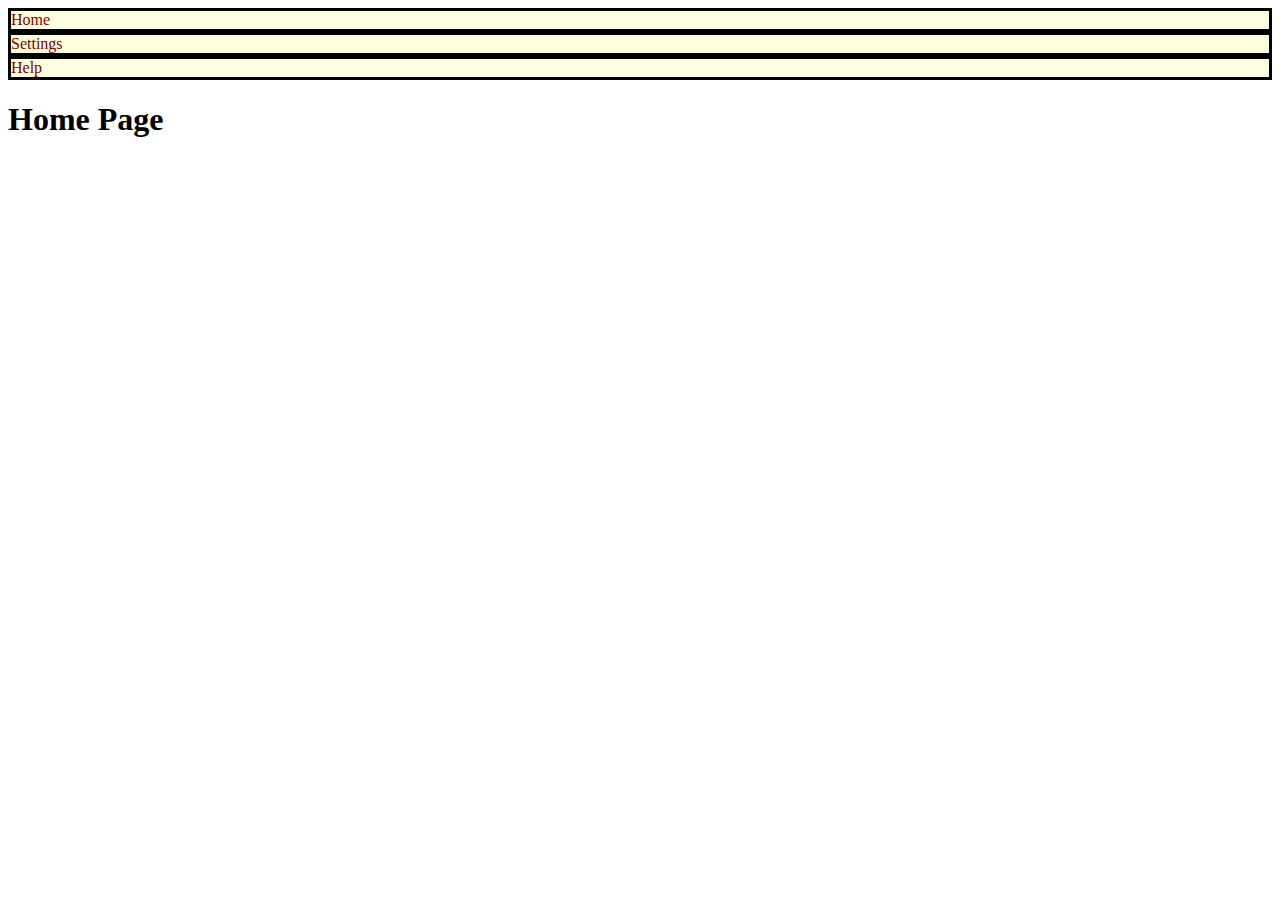
<file: index.html>
<!DOCTYPE html>
<html>
<head>
  <title>Tabs</title>
  <meta charset="UTF-8">
  <link rel="stylesheet" type="text/css" href="tabs.css">
</head>
<body>
  <nav>
    <div class = nav-tab >
      <a class = nounderline href="index.html">Home</a>
    </div>
    <div class = nav-tab >
      <a class = nounderline href="settings.html">Settings</a>
    </div>
    <div class = nav-tab >
      <a class = nounderline href="help.html">Help</a>
    </div>
  </nav>
<h1>Home Page</h1>
</body>
</html>
</file>
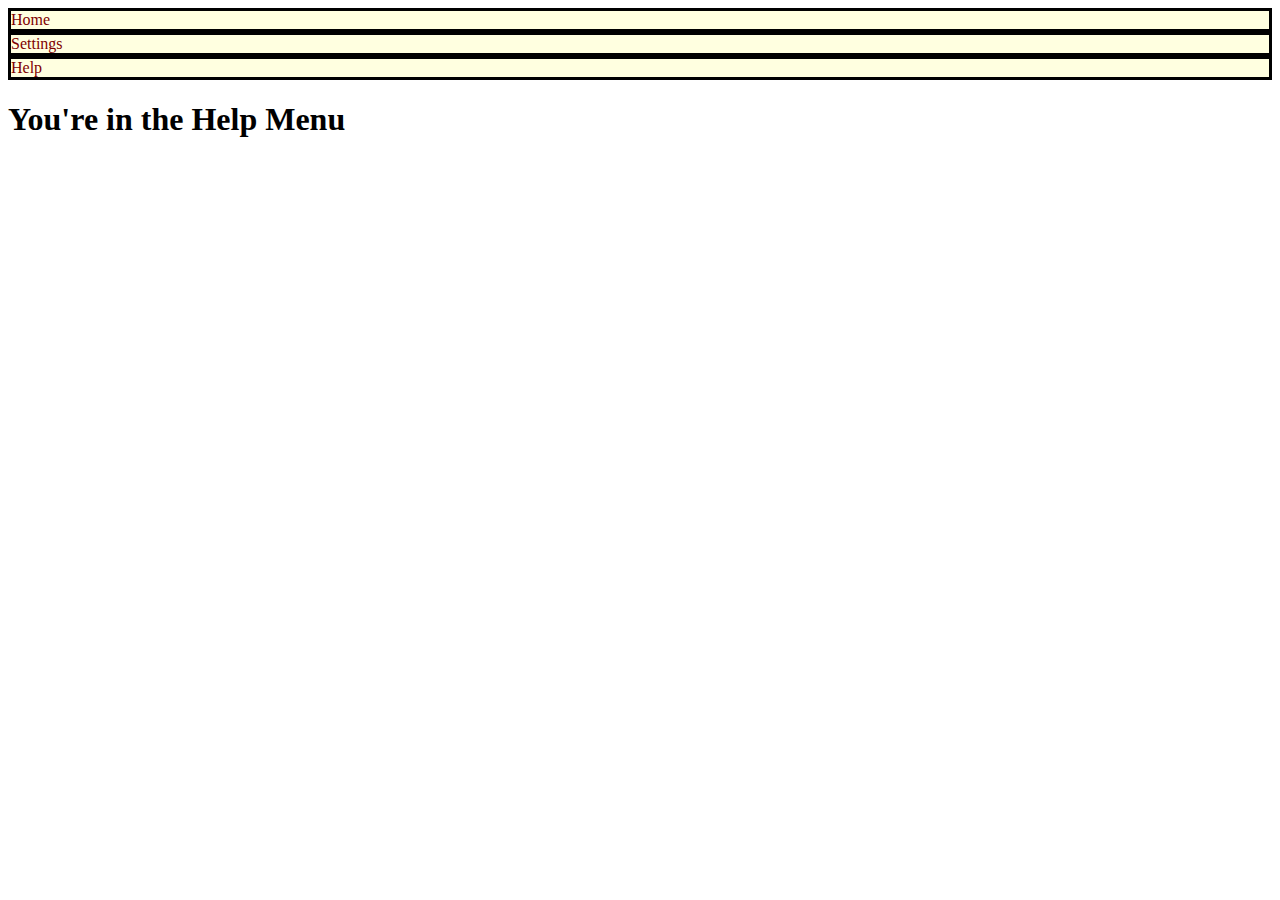
<file: help.html>
<!DOCTYPE html>
<html>
<head>
  <title>Tabs</title>
  <meta charset="UTF-8">
  <link rel="stylesheet" type="text/css" href="tabs.css">
</head>
<body>
  <nav>
    <div class = nav-tab >
      <a class = nounderline href="index.html">Home</a>
    </div>
    <div class = nav-tab >
      <a class = nounderline href="settings.html">Settings</a>
    </div>
    <div class = nav-tab >
      <a class = nounderline href="help.html">Help</a>
    </div>
  </nav>
<h1>You're in the Help Menu</h1>
</body>
</html>
</file>
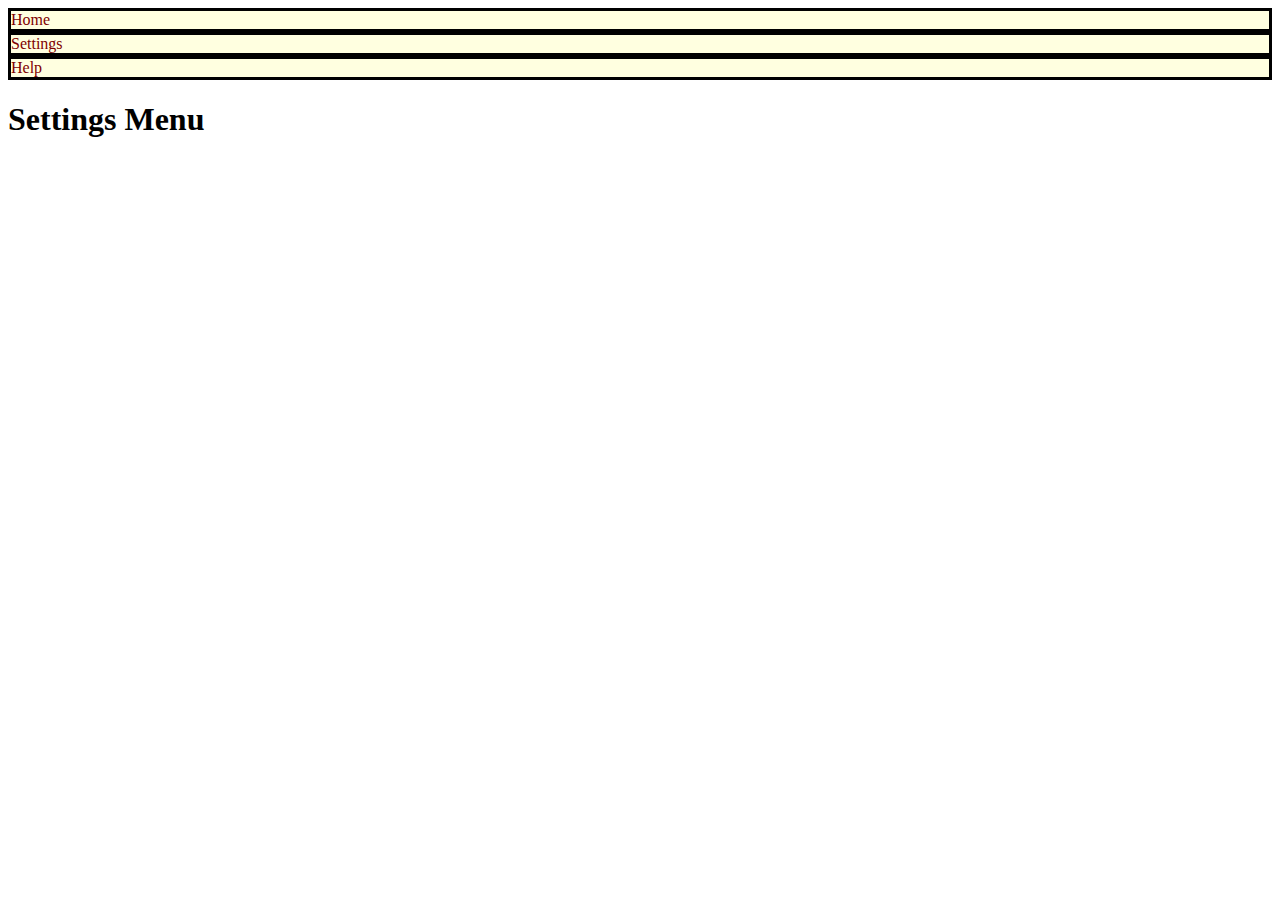
<file: settings.html>
<!DOCTYPE html>
<html>
<head>
  <title>Tabs</title>
  <meta charset="UTF-8">
  <link rel="stylesheet" type="text/css" href="tabs.css">
</head>
<body>
  <nav>
    <div class = nav-tab >
      <a class = nounderline href="index.html">Home</a>
    </div>
    <div class = nav-tab >
      <a class = nounderline href="settings.html">Settings</a>
    </div>
    <div class = nav-tab >
      <a class = nounderline href="help.html">Help</a>
    </div>
  </nav>
<h1>Settings Menu</h1>
</body>
</html>
</file>
<file: tabs.css>
div.nav-tab{
  background-color: lightyellow;
  border-style: solid;
}
div:link{
  color: blue;
}
div:visited{
  color: pink;
}
div:hover{
  color: darkblue;
}
div:active{
  color: red;
}
a.nounderline{
  text-decoration: none;
  color: maroon;
}
</file>
